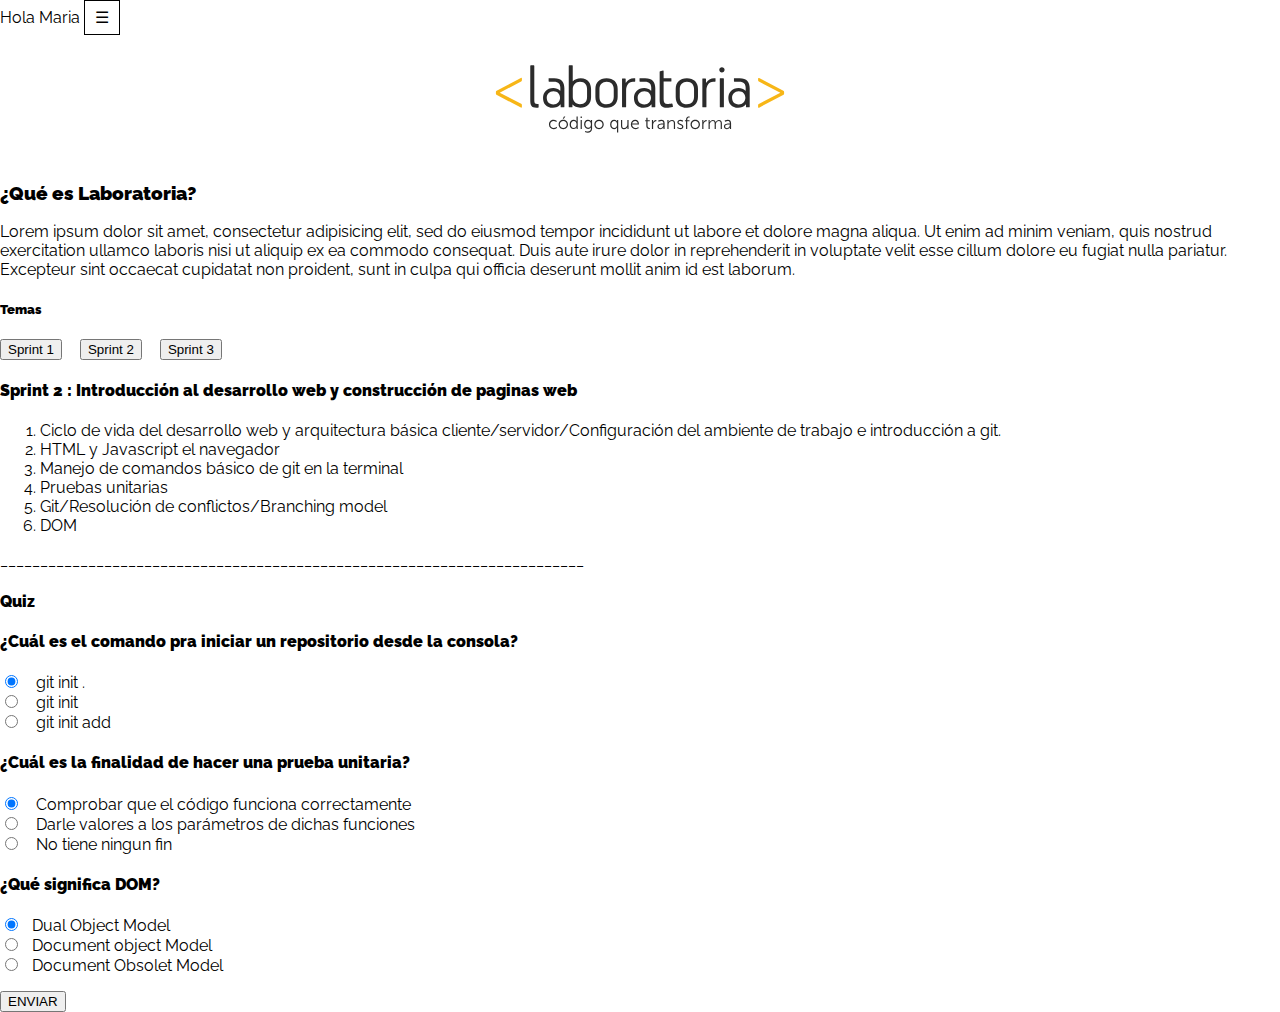
<file: index.html>
<html>
	<head>
		<!-- Para que admita todos los caracteres -->
		<meta charset="UTF-8">

		<!-- Enlazando css que se llama style.css -->
		<link rel="stylesheet" href="css\style.css">

		<!-- Enlazando tipo de letra "Raleway" -->
		<link href="https://fonts.googleapis.com/css?family=Raleway:300,400,700" rel="stylesheet">

		<title>Proyecto Final</title>
    <style media="screen" >
      #text1{
    	  display : none;
      }

      #text3{
    	  display : none;
      }
    </style>

	</head>
	<body>
    <div align="right" class="dropdown">Hola Maria
      <button onclick="myFunction()" class="dropbtn">&#9776;</button>
      <div   id="myDropdown" class="dropdown-content">
        <a href="coders.html" onclick=" mostrarcoders('cuadros')">Coders</a>

        <a href="salir.html">Salir</a>
      </div>
    </div>
    <header align="center">

      <img  src="img\logo-laboratoria.svg" alt="" width="350px" height="100 px">

    </header>

    <section>
      <h3><strong>¿Qué es Laboratoria?</strong></h3>
      <p>Lorem ipsum dolor sit amet, consectetur adipisicing elit, sed do eiusmod tempor incididunt ut labore et dolore magna aliqua. Ut enim ad minim veniam, quis nostrud exercitation ullamco laboris nisi ut aliquip ex ea commodo consequat. Duis aute irure dolor in reprehenderit in voluptate velit esse cillum dolore eu fugiat nulla pariatur.
        Excepteur sint occaecat cupidatat non proident, sunt in culpa qui officia deserunt mollit anim id est laborum.</p>

        <h5><strong>Temas</strong></h5>
        <input type="button" value="Sprint 1" onclick="mostarOcultar('text1')" >
        <input type="button" value="Sprint 2" onclick="mostarOcultar('text2')" >
        <input type="button" value="Sprint 3" onclick="mostarOcultar('text3')">
        <br/>
        <div id="text1">
          <h4><strong>Sprint 1 : Introducción a Javascript</strong></h4>
            <ol>
              <li>Fundamentos de Programación</li>
              <li>Funciones</li>
              <li>Arreglos</li>
              <li>Objetos</li>
            </ol>

            <p>_________________________________________________________________________</p>


        <section>
            <h4><strong>Quiz</strong></h4>
            <h4><strong>Existen dos tipos de funciones</strong></h4>
              <form>
                <input id="resp1" type="radio" name="gender" value="1" checked> Expresadas y declaradas<br>
                <input id="resp2" type="radio" name="gender" value="2"> Explicitas y declaradas<br>
                <input id="resp3" type="radio" name="gender" value="3"> Expresadas y derivadas
              </form>
            <h4><strong>Elige una propiedad de los arreglos</strong></h4>
            <form>
              <input type="radio" name="gender" value="1" checked> clear<br>
              <input type="radio" name="gender" value="2"> pop <br>
              <input type="radio" name="gender" value="3"> add
            </form>

              <h4><strong>Un objeto tiene _____ y ______</strong></h4>
              <form>
                <input type="radio" name="gender" value="1" checked>numeros y letras<br>
                <input type="radio" name="gender" value="2">partes y validaciones<br>
                <input type="radio" name="gender" value="3"> propiedades y valores
              </form>
        </section>
          <input type="button" name="" value="ENVIAR">
        </div>
<!----------------------------------------------------------------------------------------------------->
        <div id="text2">
          <h4><strong>Sprint 2 : Introducción al desarrollo web y construcción de paginas web</strong></h4>
            <ol>
              <li>Ciclo de vida del desarrollo web y arquitectura básica cliente/servidor/Configuración del ambiente de trabajo e introducción a git.</li>
              <li>HTML y Javascript el navegador</li>
              <li>Manejo de comandos básico de git en la terminal</li>
              <li>Pruebas unitarias</li>
              <li>Git/Resolución de conflictos/Branching model</li>
              <li>DOM</li>
            </ol>

            <p>_________________________________________________________________________</p>
        <section>
            <h4><strong>Quiz</strong></h4>
            <h4><strong>¿Cuál es el comando pra iniciar un repositorio desde la consola?</strong></h4>
              <form id="form1">
                <input id="q1" type="radio" name="gender" value="1" checked> git init .<br>
                <input id="q2"type="radio" name="gender" value="2"> git init<br>
                <input id="q3"type="radio" name="gender" value="3"> git init add
              </form>
            <h4><strong>¿Cuál es la finalidad de hacer una prueba unitaria?</strong></h4>
            <form id="form2">
              <input id="qq" type="radio" name="gender" value="1" checked> Comprobar que el código funciona correctamente<br>
              <input id="qw" type="radio" name="gender" value="2"> Darle valores a los parámetros de dichas funciones<br>
              <input id="qe" type="radio" name="gender" value="3"> No tiene ningun fin
            </form>

              <h4><strong>¿Qué significa DOM?</strong></h4>
              <form id="form3">
                <input id="qa" type="radio" name="gender" value="1" checked>Dual Object Model<br>
                <input id="qb" type="radio" name="gender" value="2">Document object Model<br>
                <input id="qc" type="radio" name="gender" value="3">Document Obsolet Model
              </form>
        </section>
          <input id="resultado" type="button" name="" value="ENVIAR" onclick="resultadoQuiz();">
        </div>

<!----------------------------------------------------------------------------------------------------------------------->
        <div id="text3">

        </div>
    </section>
    <script src="js\botones.js" type="text/javascript">

    </script>
	</body>
</html>

</body>
</html>
</file>
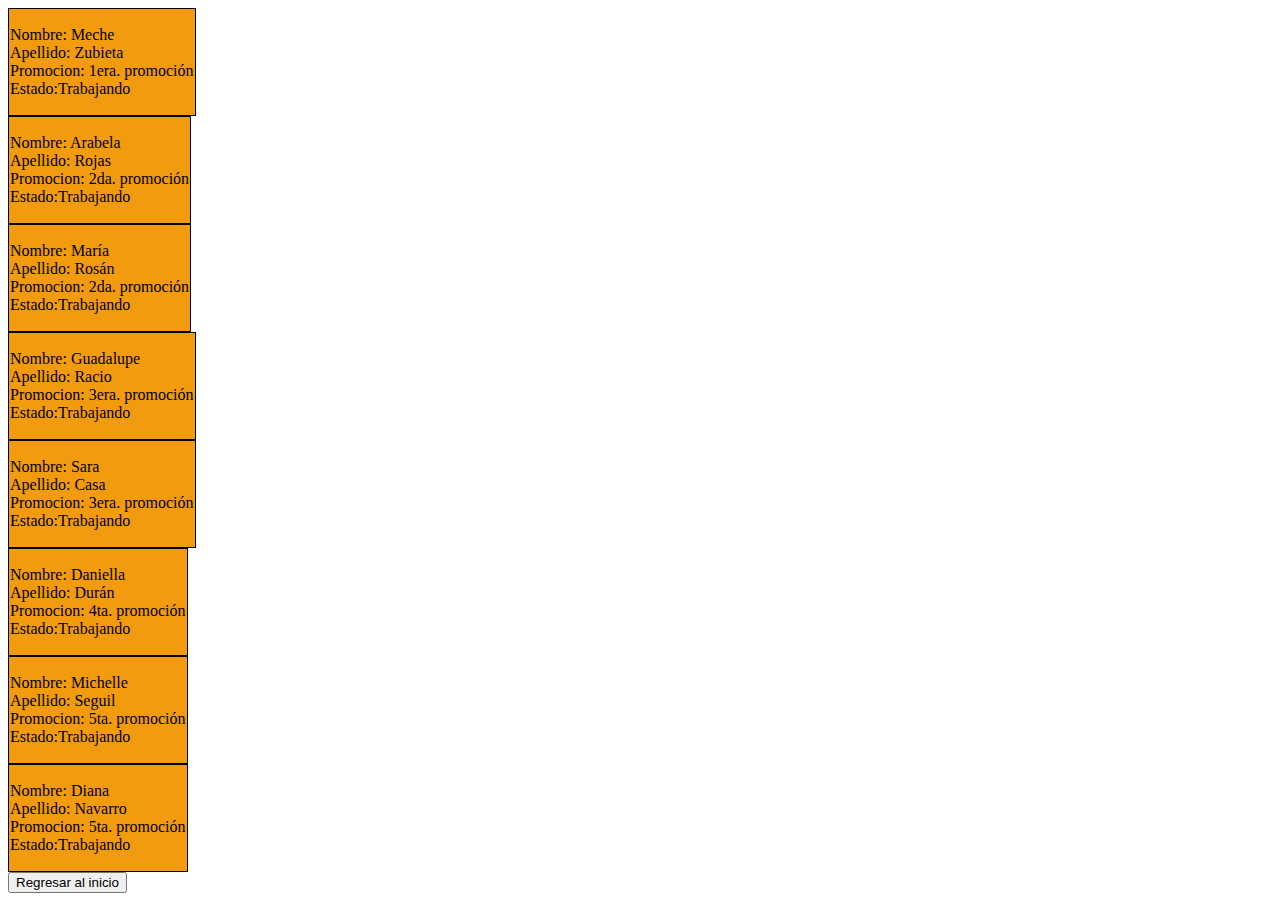
<file: coders.html>
<!DOCTYPE html>
<html lang="en">
<head>
  <meta charset="UTF-8">
  <meta name="viewport" content="width=device-width, initial-scale=1.0">
  <meta http-equiv="X-UA-Compatible" content="ie=edge">
  <title>Document</title>
  <style media="screen">
    table{
      border: 1px solid black;
      border-collapse: collapse;
    }
  </style>
</head>
<body>
<table>
  <tr>
    <td style="background:#F29B0E">
      <div >
    <p>Nombre: Meche <br>
      Apellido: Zubieta <br>
      Promocion: 1era. promoción <br>
      Estado:Trabajando</p>
      </div>
    </td>
  </tr>

  </table>

  <table>
    <tr>
      <td style="background:#F29B0E">
        <div >
      <p>Nombre: Arabela <br>
        Apellido: Rojas <br>
        Promocion: 2da. promoción <br>
        Estado:Trabajando</p>
        </div>
      </td>
    </tr>

    </table>

    <table>
      <td style="background:#F29B0E">
        <div >
      <p>Nombre: María <br>
        Apellido: Rosán <br>
        Promocion: 2da. promoción <br>
        Estado:Trabajando</p>
        </div>
      </td>
      </table>

  <table>
    <td style="background:#F29B0E">
      <div >
    <p>Nombre: Guadalupe <br>
      Apellido: Racio <br>
      Promocion: 3era. promoción <br>
      Estado:Trabajando</p>
      </div>
    </td>
    </table>

  <table>
    <td style="background:#F29B0E">
      <div >
    <p>Nombre: Sara <br>
      Apellido: Casa <br>
      Promocion: 3era. promoción <br>
      Estado:Trabajando</p>
      </div>
    </td>
    </table>
    <table>
      <td style="background:#F29B0E">
        <div >
      <p>Nombre: Daniella <br>
        Apellido: Durán <br>
        Promocion: 4ta. promoción <br>
        Estado:Trabajando</p>
        </div>
      </td>
      </table>
      <table>
        <td style="background:#F29B0E">
          <div >
        <p>Nombre: Michelle <br>
          Apellido: Seguil <br>
          Promocion: 5ta. promoción <br>
          Estado:Trabajando</p>
          </div>
        </td>
        </table>


        <table>
          <td style="background:#F29B0E">
            <div >
          <p>Nombre: Diana <br>
            Apellido: Navarro <br>
            Promocion: 5ta. promoción <br>
            Estado:Trabajando</p>
            </div>
          </td>
          </table>


          <footer>
            <input onclick="index.html" type="button" name="" value="Regresar al inicio">
          </footer>
</body>
</html>
</file>
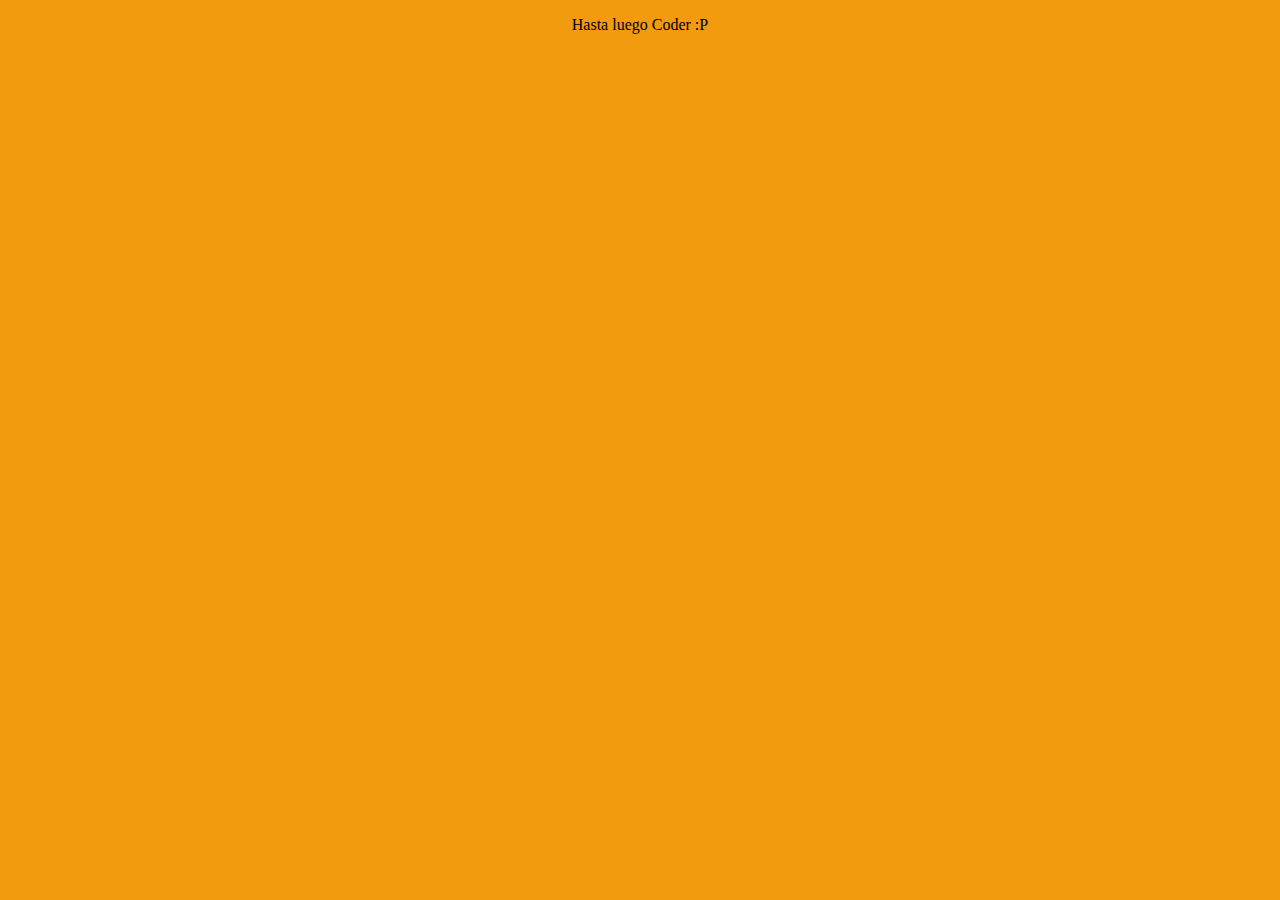
<file: salir.html>
<!DOCTYPE html>
<html lang="en">
<head>
  <meta charset="UTF-8">
  <meta name="viewport" content="width=device-width, initial-scale=1.0">
  <meta http-equiv="X-UA-Compatible" content="ie=edge">
  <title>Document</title>
</head>
<body style="background:#F29B0E">
<p align="center" >Hasta luego Coder :P</p>
</body>
</html>
</file>
